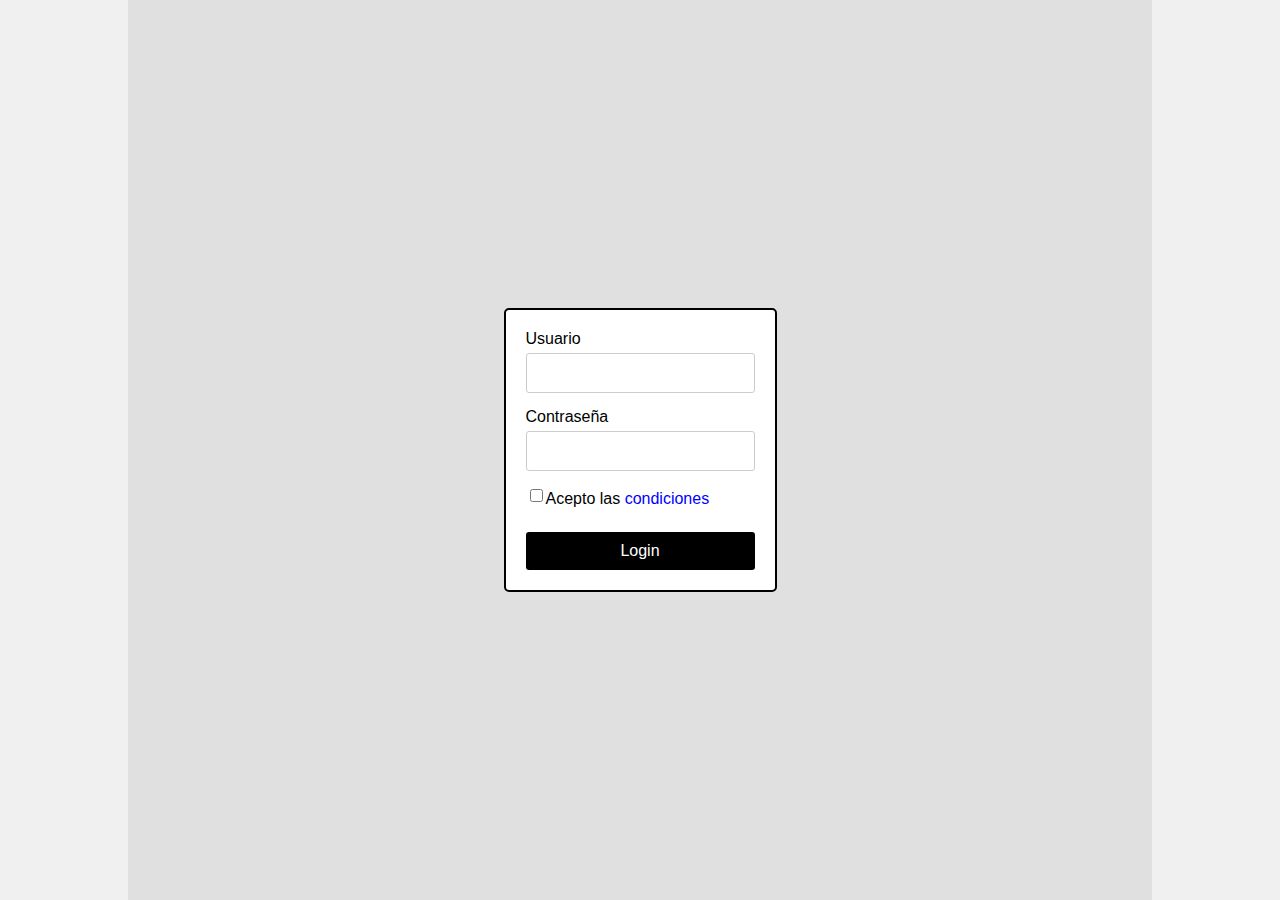
<file: index.html>
<!DOCTYPE html>
<html lang="es">
<head>

    <meta charset="UTF-8">
    <meta name="viewport" content="width=device-width, initial-scale=1.0">
    <title>Login</title>
    <link rel="stylesheet" href="./estilos/login.css">

</head>

<body>

    <div class="contenedor">

        <div class="contenedor-login">

            <form action="auth.html" method="GET">

                <label for="usuario">Usuario</label>
                <input type="text" id="usuario" name="usuario">
                
                <label for="pass">Contraseña</label>
                <input type="password" id="pass" name="pass">
                
                <div class="contenedor-checkbox">

                    <input required type="checkbox" id="terminos" name="terminos">
                    <label for="terminos">Acepto las <a href="./condiciones.html">condiciones</a></label>

                </div>
                
                <button type="submit">Login</button>

            </form>

        </div>

    </div>

</body>

</html>
</file>
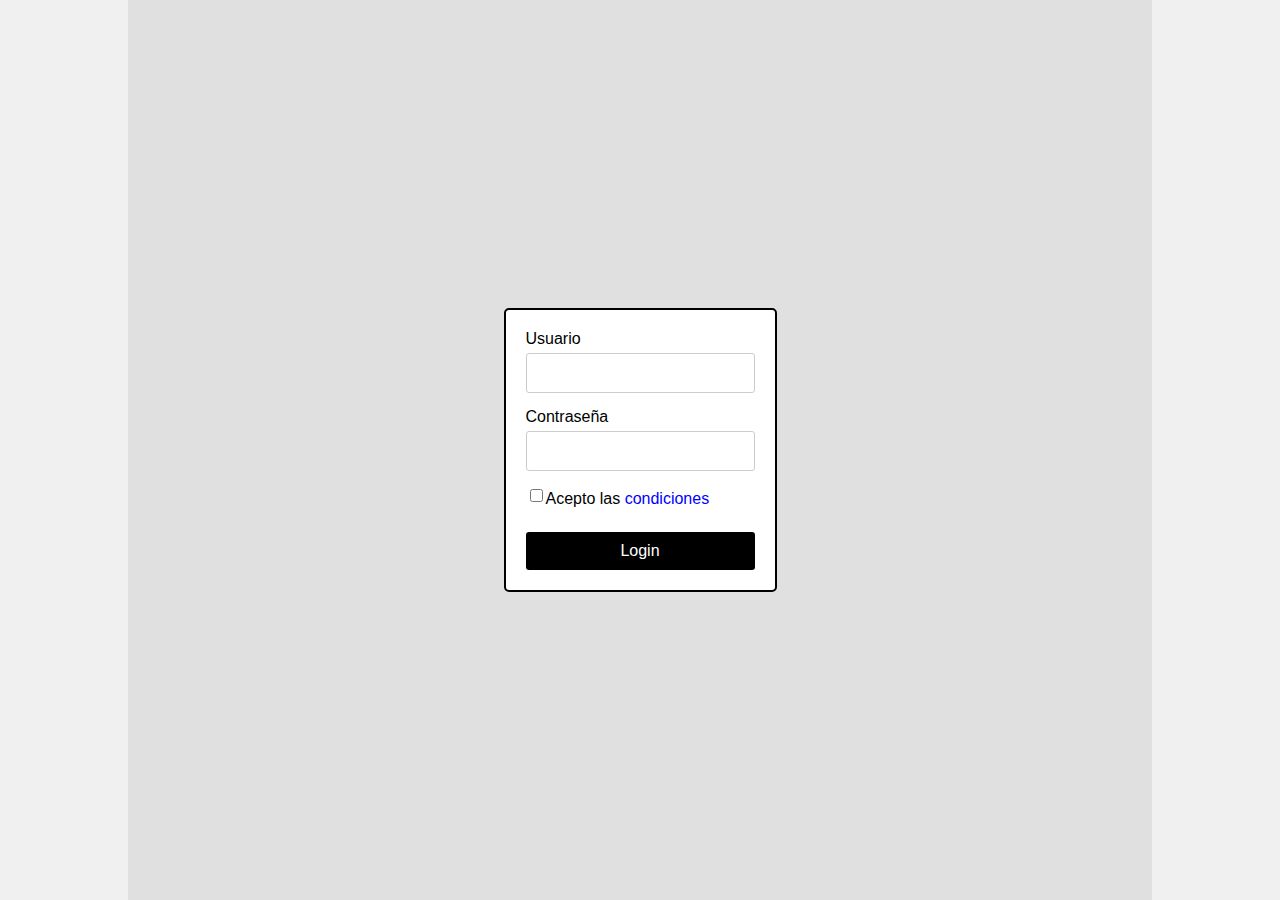
<file: auth.html>
<!DOCTYPE html>
<html lang="en">

<head>
    <meta charset="UTF-8">
    <meta name="viewport" content="width=device-width, initial-scale=1.0">
    <title>Cargando...</title>

    <style>

        body{
            display: flex;
            flex-direction: column;
        }

        img{
            width: 3%;
        }

    </style>
</head>

<body>

    <h1>Verificando tu contraseña...</h1>
    <h3>Por favor, espera un momento mientras comprobamos tu información. Este proceso puede tardar unos segundos.</h3>

    <img src="./img/cargando.gif" alt="cargando">

    <script src="./js/login.js"></script>

</body>

</html>
</file>
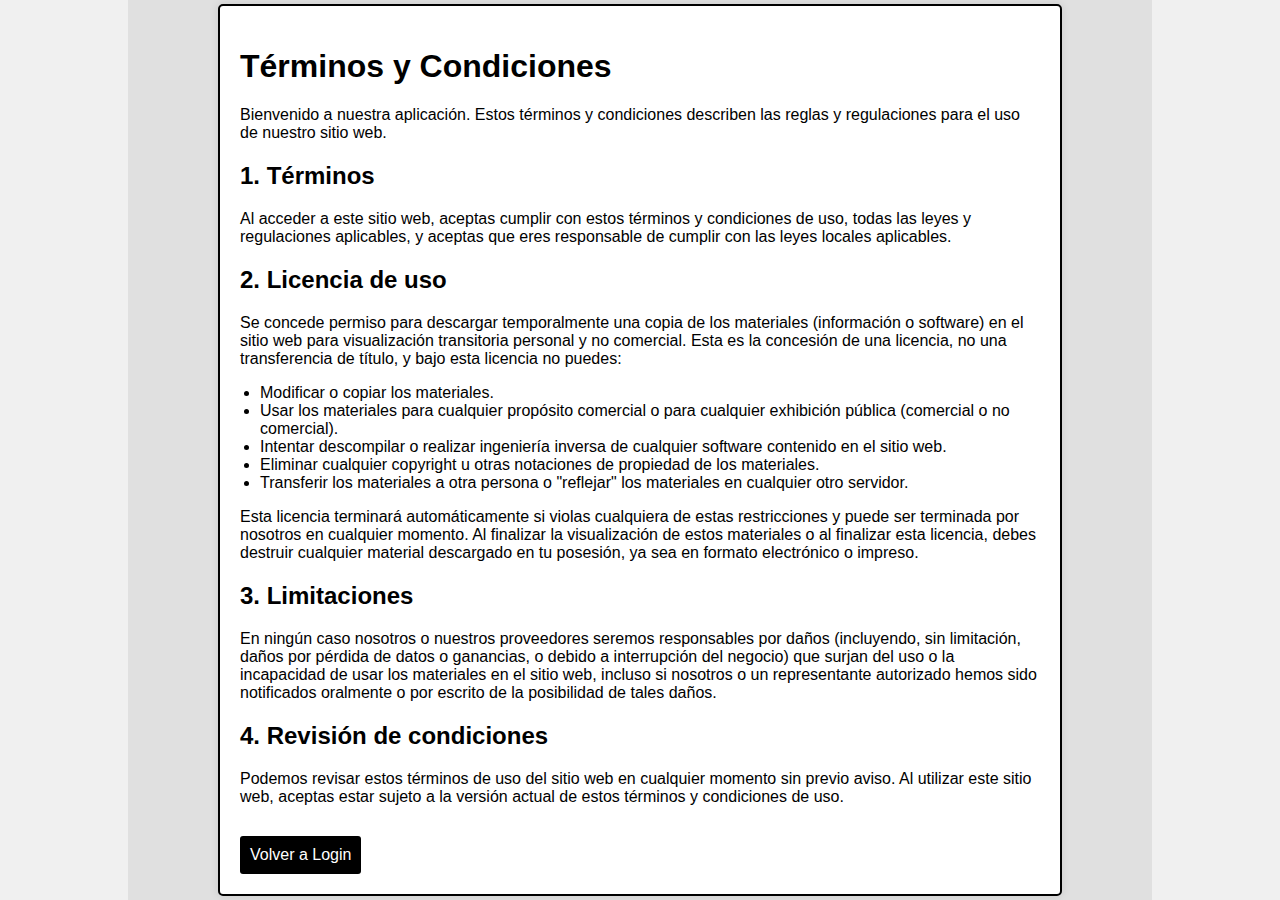
<file: condiciones.html>
<!DOCTYPE html>
<html lang="es">
<head>
    <meta charset="UTF-8">
    <meta name="viewport" content="width=device-width, initial-scale=1.0">
    <title>Condiciones</title>
    <link rel="stylesheet" href="./estilos/condiciones.css">
</head>
<body>
    <div class="container">
        <div class="content-box">
            <h1>Términos y Condiciones</h1>
            <p>Bienvenido a nuestra aplicación. Estos términos y condiciones describen las reglas y regulaciones para el uso de nuestro sitio web.</p>
            <h2>1. Términos</h2>
            <p>Al acceder a este sitio web, aceptas cumplir con estos términos y condiciones de uso, todas las leyes y regulaciones aplicables, y aceptas que eres responsable de cumplir con las leyes locales aplicables.</p>
            <h2>2. Licencia de uso</h2>
            <p>Se concede permiso para descargar temporalmente una copia de los materiales (información o software) en el sitio web para visualización transitoria personal y no comercial. Esta es la concesión de una licencia, no una transferencia de título, y bajo esta licencia no puedes:</p>
            <ul>
                <li>Modificar o copiar los materiales.</li>
                <li>Usar los materiales para cualquier propósito comercial o para cualquier exhibición pública (comercial o no comercial).</li>
                <li>Intentar descompilar o realizar ingeniería inversa de cualquier software contenido en el sitio web.</li>
                <li>Eliminar cualquier copyright u otras notaciones de propiedad de los materiales.</li>
                <li>Transferir los materiales a otra persona o "reflejar" los materiales en cualquier otro servidor.</li>
            </ul>
            <p>Esta licencia terminará automáticamente si violas cualquiera de estas restricciones y puede ser terminada por nosotros en cualquier momento. Al finalizar la visualización de estos materiales o al finalizar esta licencia, debes destruir cualquier material descargado en tu posesión, ya sea en formato electrónico o impreso.</p>
            <h2>3. Limitaciones</h2>
            <p>En ningún caso nosotros o nuestros proveedores seremos responsables por daños (incluyendo, sin limitación, daños por pérdida de datos o ganancias, o debido a interrupción del negocio) que surjan del uso o la incapacidad de usar los materiales en el sitio web, incluso si nosotros o un representante autorizado hemos sido notificados oralmente o por escrito de la posibilidad de tales daños.</p>
            <h2>4. Revisión de condiciones</h2>
            <p>Podemos revisar estos términos de uso del sitio web en cualquier momento sin previo aviso. Al utilizar este sitio web, aceptas estar sujeto a la versión actual de estos términos y condiciones de uso.</p>
            <button onclick="window.location.href='./login.html'">Volver a Login</button>
        </div>
    </div>
</body>
</html>
</file>
<file: estilos/login.css>
body {
    font-family: Arial, sans-serif;
    background-color: #f0f0f0;
    display: flex;
    justify-content: center;
    align-items: center;
    height: 100vh;
    margin: 0;
}

.contenedor {
    background-color: #e0e0e0;
    width: 80%;
    height: 100%;
    display: flex;
    justify-content: center;
    align-items: center;
}

.contenedor-login {
    background-color: #fff;
    padding: 20px;
    border: 2px solid #000;
    border-radius: 5px;
}

form {
    display: flex;
    flex-direction: column;
}

label {
    margin-bottom: 5px;
}

input {
    margin-bottom: 15px;
    padding: 10px;
    border: 1px solid #ccc;
    border-radius: 3px;
    font-size: 16px;
}

.contenedor-checkbox {
    display: flex;
    align-items: center;
    margin-bottom: 15px;
}


a {
    color: blue;
    text-decoration: none;
}

.contenedor-checkbox a:hover {
    text-decoration: underline;
}

button {
    padding: 10px;
    border: none;
    border-radius: 3px;
    background-color: #000;
    color: #fff;
    font-size: 16px;
    cursor: pointer;

}

button:hover {
    background-color: #333;
}
</file>
<file: estilos/condiciones.css>
body {
    font-family: Arial, sans-serif;
    background-color: #f0f0f0;
    display: flex;
    justify-content: center;
    align-items: center;
    height: 100vh;
    margin: 0;
}

.container {
    background-color: #e0e0e0;
    width: 80%;
    height: 100%;
    display: flex;
    justify-content: center;
    align-items: center;
}

.login-box {
    background-color: #fff;
    padding: 20px;
    border: 2px solid #000;
    border-radius: 5px;
    box-shadow: 0 0 10px rgba(0, 0, 0, 0.1);
}

.content-box {
    background-color: #fff;
    padding: 20px;
    border: 2px solid #000;
    border-radius: 5px;
    box-shadow: 0 0 10px rgba(0, 0, 0, 0.1);
    max-width: 800px;
    margin: 20px;
}

form {
    display: flex;
    flex-direction: column;
}

label {
    margin-bottom: 5px;
}

input[type="text"],
input[type="password"] {
    margin-bottom: 15px;
    padding: 10px;
    border: 1px solid #ccc;
    border-radius: 3px;
    font-size: 16px;
}

.checkbox-container {
    display: flex;
    align-items: center;
    margin-bottom: 15px;
}

.checkbox-container input {
    margin-right: 10px;
}

.checkbox-container a {
    color: blue;
    text-decoration: none;
}

.checkbox-container a:hover {
    text-decoration: underline;
}

button {
    padding: 10px;
    border: none;
    border-radius: 3px;
    background-color: #000;
    color: #fff;
    font-size: 16px;
    cursor: pointer;
    margin-top: 15px;
}

button:hover {
    background-color: #333;
}

h1, h2 {
    color: #000;
}

p, ul {
    margin-bottom: 15px;
}

ul {
    list-style-type: disc;
    padding-left: 20px;
}
</file>
